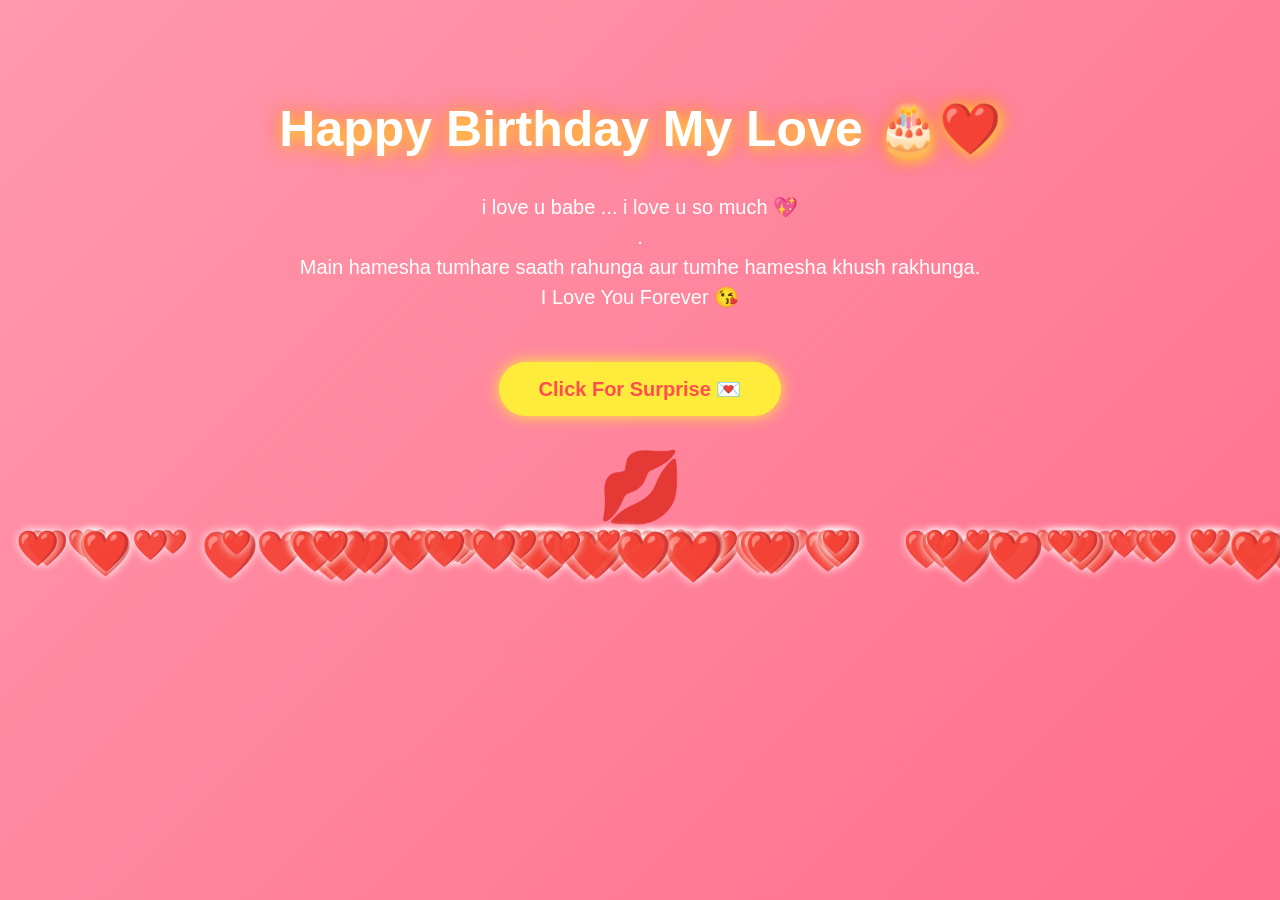
<file: lwthw.html/index.html>
<!DOCTYPE html>
<html>
<head>
    <title>Happy Birthday ❤️</title>
    <link rel="stylesheet" href="style.css">
</head>
<body>

<h1>Happy Birthday My Love 🎂❤️</h1>

<p>
i love u babe ... i love u so much  💖<br>
.<br>
Main hamesha tumhare saath rahunga aur tumhe hamesha khush rakhunga.<br>
I Love You Forever 😘
</p>

<button onclick="window.location.href='surprise.html'">Click For Surprise 💌</button>

<div class="kiss">💋</div>

<script>
/* Floating hearts */
for(let i=0;i<100;i++){
    let heart = document.createElement("div");
    heart.innerHTML = "❤️";
    heart.classList.add("heart");
    heart.style.left = Math.random() * 100 + "vw";
    heart.style.fontSize = (Math.random() * 30 + 20) + "px";
    heart.style.animationDuration = (Math.random() * 3 + 3) + "s";
    document.body.appendChild(heart);
}
</script>

</body>

</html>
</file>
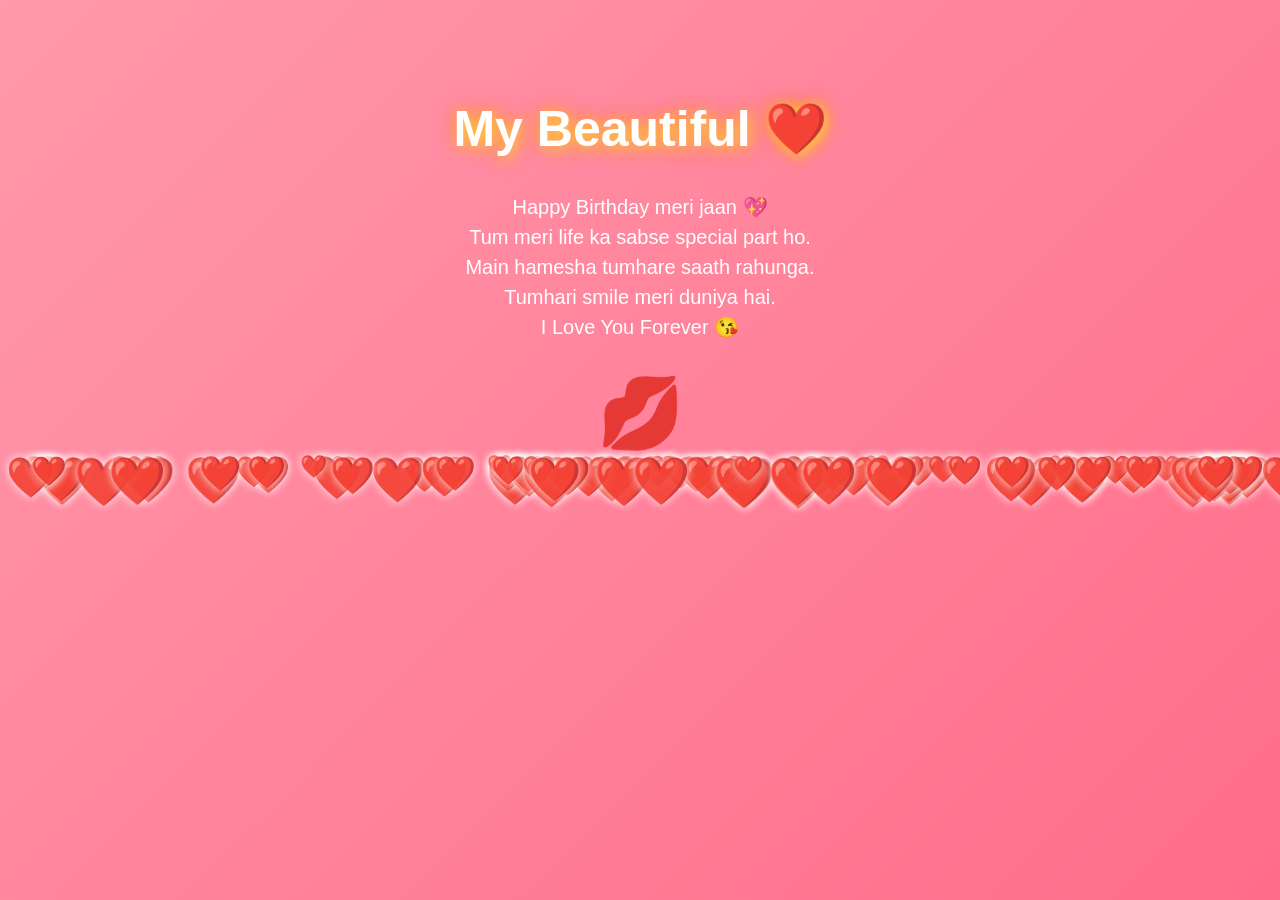
<file: lwthw.html/surprise.html>
<!DOCTYPE html>
<html>
<head>
    <title>For You ❤️</title>
    <link rel="stylesheet" href="style.css">
</head>
<body>

<h1>My Beautiful ❤️</h1>

<p>
Happy Birthday meri jaan 💖<br>
Tum meri life ka sabse special part ho.<br>
Main hamesha tumhare saath rahunga.<br>
Tumhari smile meri duniya hai.<br>
I Love You Forever 😘
</p>

<div class="kiss">💋</div>

<script>
for(let i=0;i<100;i++){
    let heart=document.createElement("div");
    heart.innerHTML="❤️";
    heart.classList.add("heart");
    heart.style.left=Math.random()*100+"vw";
    heart.style.fontSize=(Math.random()*30+20)+"px";
    heart.style.animationDuration=(Math.random()*3+3)+"s";
    document.body.appendChild(heart);
}
</script>

</body>
</html>
</file>
<file: lwthw.html/style.css>
/* --- BODY & BACKGROUND --- */
body {
    margin: 0;
    padding: 0;
    text-align: center;
    font-family: 'Arial', sans-serif;
    color: white;
    overflow: hidden;
    background: linear-gradient(-45deg, #ff4e50, #fc913a, #ff6a88, #ff99ac);
    background-size: 400% 400%;
    animation: gradientBG 10s ease infinite;
}

/* Gradient animation */
@keyframes gradientBG {
    0% { background-position: 0% 50%; }
    50% { background-position: 100% 50%; }
    100% { background-position: 0% 50%; }
}

/* --- HEADINGS --- */
h1 {
    margin-top: 100px;
    font-size: 50px;
    text-shadow: 2px 2px 15px #ffeb3b, 0 0 20px #ff5722;
    opacity: 0;
    animation: fadeDown 2s forwards;
}

/* --- PARAGRAPH --- */
p {
    width: 80%;
    margin: 20px auto;
    font-size: 20px;
    line-height: 1.5;
    opacity: 0;
    animation: fadeUp 3s forwards;
    animation-delay: 1s;
}

/* --- TEXT ANIMATIONS --- */
@keyframes fadeDown {
    from { opacity:0; transform: translateY(-40px);}
    to { opacity:1; transform: translateY(0);}
}

@keyframes fadeUp {
    from { opacity:0; transform: translateY(40px);}
    to { opacity:1; transform: translateY(0);}
}

/* --- BUTTON --- */
button {
    margin-top: 30px;
    padding: 15px 40px;
    font-size: 20px;
    border: none;
    border-radius: 50px;
    cursor: pointer;
    background: #ffeb3b;
    color: #ff4e50;
    font-weight: bold;
    box-shadow: 0 0 15px #ffeb3b;
    transition: 0.3s;
}

button:hover {
    transform: scale(1.2);
    background: #ff5722;
    color: white;
    box-shadow: 0 0 25px #ff5722;
}

/* --- PULSE KISS --- */
.kiss {
    font-size: 70px;
    margin-top: 30px;
    animation: pulse 1.5s infinite;
}

@keyframes pulse {
    0% { transform: scale(1); }
    50% { transform: scale(1.3); }
    100% { transform: scale(1); }
}

/* --- FLOATING HEARTS --- */
.heart {
    position: absolute;
    animation: float 6s linear infinite;
    opacity: 0.9;
    text-shadow: 0 0 10px #fff;
}

@keyframes float {
    from { transform: translateY(100vh); }
    to { transform: translateY(-10vh); }
}
</file>
